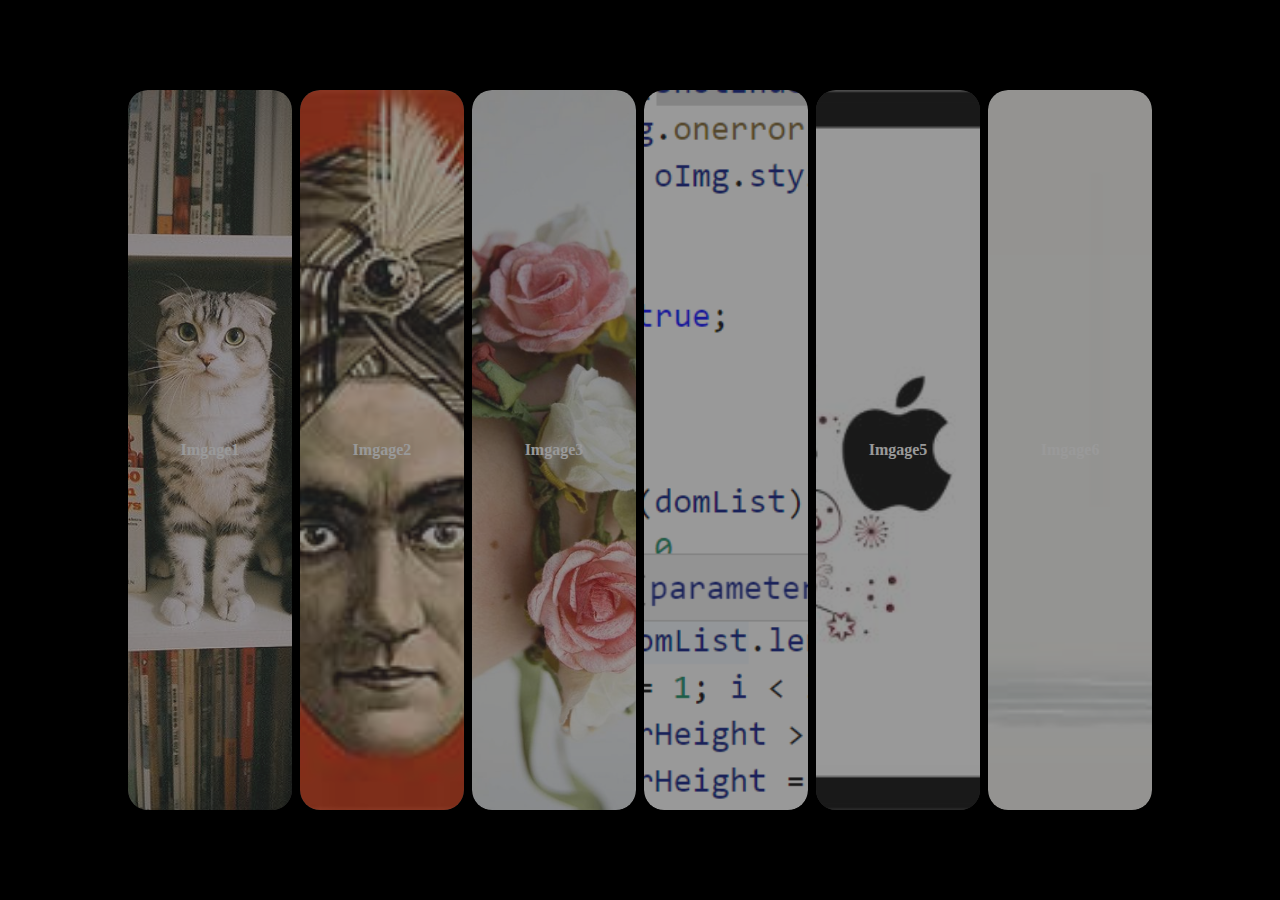
<file: 转轴展开照片css3_jquery/index.html>
<!DOCTYPE html>
<html lang="en">
<head>
    <meta charset="UTF-8">
    <meta name="viewport" content="width=device-width, initial-scale=1.0">
    <meta http-equiv="X-UA-Compatible" content="ie=edge">
    <title>Document</title>
    <link rel="stylesheet" href="./css/index.css">
</head>
<body>
    <div class="wrapper init">
        <ul class="content">
            <li class="item">
                <div class="inner">
                    <div class="bg"></div>
                    <div class="title"><h2>Imgage1</h2></div>
                    <div class="discrip">
                          <div class="header">Bird1</div>
                          <div class="close"></div>
                    </div>
                </div>
            </li>
            <li class="item">
                <div class="inner">
                    <div class="bg"></div>
                    <div class="title"><h2>Imgage2</h2></div>
                    <div class="discrip">
                          <div class="header">Bird2</div>
                          <div class="close"></div>
                    </div>
                </div>
            </li>
            <li class="item">
                <div class="inner">
                    <div class="bg"></div>
                    <div class="title"><h2>Imgage3</h2></div>
                    <div class="discrip">
                          <div class="header">Bird3</div>
                          <div class="close"></div>
                    </div>
                </div>
            </li>
            <li class="item">
                <div class="inner">
                    <div class="bg"></div>
                    <div class="title"><h2>Imgage4</h2></div>
                    <div class="discrip">
                          <div class="header">Bird4</div>
                          <div class="close"></div>
                    </div>
                </div>
            </li>
            <li class="item">
                <div class="inner">
                    <div class="bg"></div>
                    <div class="title"><h2>Imgage5</h2></div>
                    <div class="discrip">
                          <div class="header">Bird5</div>
                          <div class="close"></div>
                    </div>
                </div>
            </li>
            <li class="item">
                <div class="inner">
                    <div class="bg"></div>
                    <div class="title"><h2>Imgage6</h2></div>
                    <div class="discrip"></div>
                          <div class="header">Bird6</div>
                          <div class="close"></div>
                </div>
            </li>
        </ul>
    </div>
    <script src="./js/jquery.js"></script>
    <script src="./js/index.js"></script>
</body>
</html>
</file>
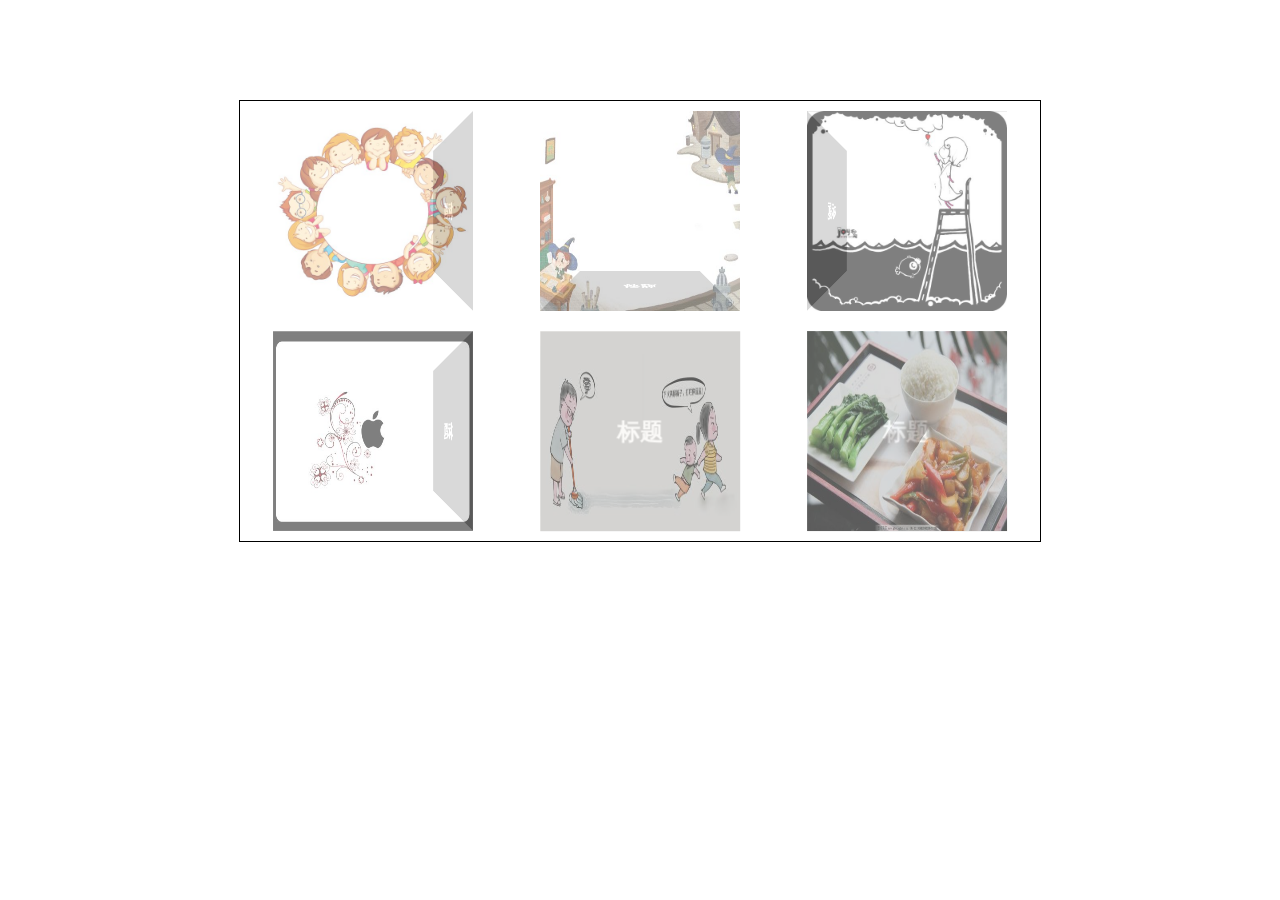
<file: 3Dsquare.html>
<!DOCTYPE html>
<html lang="en">

<head>
    <meta charset="UTF-8">
    <meta name="viewport" content="width=device-width, initial-scale=1.0">
    <meta http-equiv="X-UA-Compatible" content="ie=edge">
    <title>Document</title>
    <style>
    *{
        padding:0;
        margin:0;
        list-style: none;
    }
    .wrapper{
        width:800px;
        border:1px solid #000;
        margin:100px auto;
        

    }
    ul{
    width:100%;
    /* 子元素居中显示并且根据浏览器缩小来换行 */
    display: flex;
    flex-wrap: wrap;
    justify-content: space-around;
        
    }
    li{
        width:200px;
        height:200px;
        margin:10px;
        display: inline-block;
        perspective: 300px;
        /* 父节点设置景深  才能看到子元素的立体效果 */
    }
    .wrapper .picBox{
        width:100%;
        height:100%;
        position: relative;
        transform-style: preserve-3d;
        transform-origin: 50% 50% -100px;
        /* overflow: hidden; */
        /* 让子元素呈现3D立体效果 */
        /* transform-origin: 50% 50%; */

    }
    .wrapper .picBox .show,
    .wrapper .picBox .hide
    {
        width:100%;
        height:100%;
        

    }
    .wrapper .picBox .show img{
        width:100%;
        height:100%;
        opacity: 0.5;
        /* 添加透明度方便看到后面的标题 */
    }
    .wrapper .picBox .hide
    { 
        position:absolute;
        top:0;
        left:0;
        background: #000;
        color:#fff;
        font-size: 20px;
        opacity: 0.3;
        text-align: center;
        line-height: 200px;
        transform: translate3d(0,0,-1px);
        /* 让标题显示在照片后面 */
        
    }
    /* 先平移标题图片根据不同的方向
    改变标题图片的旋转轴中心 当鼠标移入之前和移出之后 让标题分别位于上下左右位置 */
    .wrapper .in-top .picBox .hide,
    .wrapper .out-top .picBox .hide
    {
        /* 将标题旋转到顶部*/
        transform-origin: bottom;
        transform: translate3d(0,-100%,0) rotate3d(1,0,0,90deg);
    }
    .wrapper .in-bottom .picBox .hide,
    .wrapper .out-bottom .picBox .hide
    {
        transform-origin: top;
        transform: translate3d(0,100%,0) rotate3d(1,0,0,-90deg);
    }
    .wrapper .in-left .picBox .hide, 
    .wrapper .out-left .picBox .hide
{
        transform-origin: right;
        transform: translate3d(-100%,0,0) rotate3d(0,1,0,-90deg);
    }
    .wrapper .in-right .picBox .hide,
    .wrapper .out-right .picBox .hide
{
        transform-origin:left ;
        transform: translate3d(100%,0,0) rotate3d(0,1,0,90deg);
    }
 /* 给上下左右的标题定义动画 
    鼠标移入时候  即就是让盒子从0状态旋转90度 让标题旋转到盒子picBox的正面
 */
    @keyframes in-top{
        0%{transform:rotate3d(0,0,0,0);}
        100%{
            transform:rotate3d(1,0,0,-90deg);
            /* translate3d(0,100px,100px) ;  */
        }
    }
    /*  鼠标移入时候  即盒子从90度旋转到初始状态度0度 让标题旋转到盒子picBox的顶部*/
    @keyframes out-top{
        0%{
            transform:rotate3d(1,0,0,-90deg);}
        100%{
            transform:rotate3d(0,0,0,0);
        }
    }
    .wrapper .in-top .picBox{
        animation: in-top 3s linear forwards;
    }
    .wrapper .out-top .picBox {
        animation: out-top 3s linear forwards;
    }
    @keyframes in-bottom{
        0%{transform:rotate3d(0,0,0,0);}
        100%{
            transform:rotate3d(1,0,0,90deg) ;
            /* translate3d(0,-100px,100px);  */
        }
    }
    @keyframes out-bottom{
        100%{transform:rotate3d(0,0,0,0);}
        0%{
            transform:rotate3d(1,0,0,90deg) ;
            /* translate3d(0,-100px,100px);  */
        }
    }
    .wrapper .in-bottom .picBox{
        animation: in-bottom 3s linear forwards;
    }
    .wrapper .out-bottom .picBox{
        animation: out-bottom 3s linear forwards;
    }
    @keyframes in-left{
        0%{transform:rotate3d(0,0,0,0);}
        100%{
            transform:rotate3d(0,1,0,90deg) ;
            /* translate3d(100px,0,100px);  */
        }
    }
    @keyframes out-left{
        100%{transform:rotate3d(0,0,0,0);}
        0%{
            transform:rotate3d(0,1,0,90deg) ;
            /* translate3d(100px,0,100px);  */
        }
    }
    .wrapper .in-left .picBox{
        animation: in-left 3s linear forwards;
    }
    .wrapper .out-left .picBox{
        animation: out-left 3s linear forwards;
    }
    @keyframes in-right{
        0%{transform:rotate3d(0,0,0,0);}
        100%{
            transform:rotate3d(0,1,0,-90deg) ;
            /* translate3d(-100px,0,100px);  */
        }
    } 
    @keyframes out-right{
    100%{transform:rotate3d(0,0,0,0);}
        0%{
            transform:rotate3d(0,1,0,-90deg) ;
            /* translate3d(-100px,0,100px);  */
        }
    }
    .wrapper .in-right .picBox{
        animation: in-right 3s linear forwards;
    }
    .wrapper .out-right .picBox{
        animation: out-right 3s linear forwards;
    }
    
    
    </style>
</head>

<body>
    <div class="wrapper">
        <ul>
            <li class="out-right">
                <div class="picBox">
                    <div class="show"><img src="../images/1.jpg" alt=""></div>
                    <div class="hide">
                        <h3>标题</h3>
                    </div>
                </div>
            </li>
            <li class="in-bottom">
                <div class="picBox">
                    <div class="show"><img src="../images/2.jpg" alt=""></div>
                    <div class="hide">
                        <h3>标题</h3>
                    </div>
                </div>
            </li>
            <li class="in-left">
                <div class="picBox">
                    <div class="show"><img src="../images/3.jpg" alt=""></div>
                    <div class="hide">
                        <h3>标题</h3>
                    </div>
                </div>
            </li>
            <li class="in-right">
                <div class="picBox">
                    <div class="show"><img src="../images/4.jpg" alt=""></div>
                    <div class="hide">
                        <h3>标题</h3>
                    </div>
                </div>
            </li>
            <li>
                <div class="picBox">
                    <div class="show"><img src="../images/5.jpg" alt=""></div>
                    <div class="hide">
                        <h3>标题</h3>
                    </div>
                </div>
            </li>
            <li>
                <div class="picBox">
                    <div class="show"><img src="../images/6.jpg" alt=""></div>
                    <div class="hide">
                        <h3>标题</h3>
                    </div>
                </div>
            </li>
        </ul>
    </div>
</body>

</html>
</file>
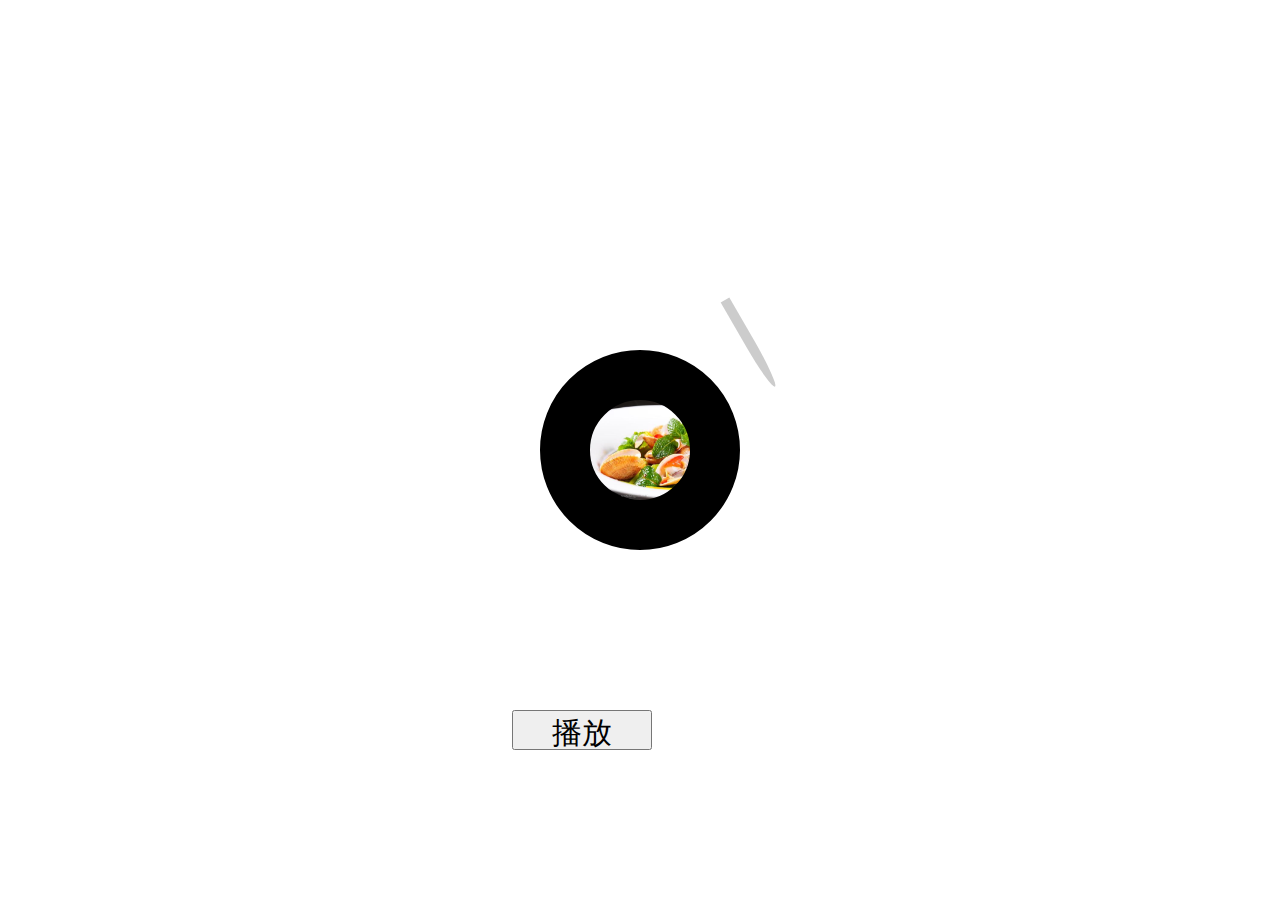
<file: netEasy.html>
<!DOCTYPE html>
<html lang="en">
<head>
    <meta charset="UTF-8">
    <meta name="viewport" content="width=device-width, initial-scale=1.0">
    <meta http-equiv="X-UA-Compatible" content="ie=edge">
    <title>Document</title>
    <style>
       .wrapper{
           position: absolute;
           top:50%;
           left:50%;
           transform:translate(-50%,-50%);
       }
       .table{
           width:100px;
           height:100px;
           border-radius: 50%;
           border:50px solid #000;
           background: url("../images/1.jpeg");
           background-size: cover;
           animation: move 5s linear infinite paused;
       }
       @keyframes move{
           0%{
               transform:rotateZ(0deg);
           }
           100%{
               transform:rotateZ(360deg);
           }
       }
       .pin{
           position:absolute;
           top:-50px;
           left:180px;
           height:100px;
           width:10px;
           border-bottom-right-radius: 100%;
           border-bottom-left-radius: 100%;
           /* 细针效果 */
           transform-origin: top;
           /* 绕某个位置变换 */
           transform:rotateZ(-30deg);
           background-color: #ccc;
           transition:all 2s linear;
           /* 过渡动画 */
       }
       .play{
           font-size: 30px;
           width:140px;
           height:40px;
           position:absolute;
           bottom:150px;
           left:40%;
       }
       .active{
        transform:rotateZ(30deg);
       }
    </style>
</head>
<body>
    <div class="wrapper">
        <div class="table"></div>
        <div class="pin"></div>
    </div>
    <button class="play">播放</button>
    <script>
        var flag=true;
        var pin=document.getElementsByClassName('pin')[0];
        var table=document.getElementsByClassName('table')[0];

        var btn=document.getElementsByClassName('play')[0];
        console.log(pin);
       btn.onclick=function(){
           if(flag){
               flag=false;
               pin.className='pin active';
               table.style.animationPlayState='running';
           }else{
            flag=true;
               pin.className='pin';
               table.style.animationPlayState='paused';
           }
       }
    </script>
</body>
</html>
</file>
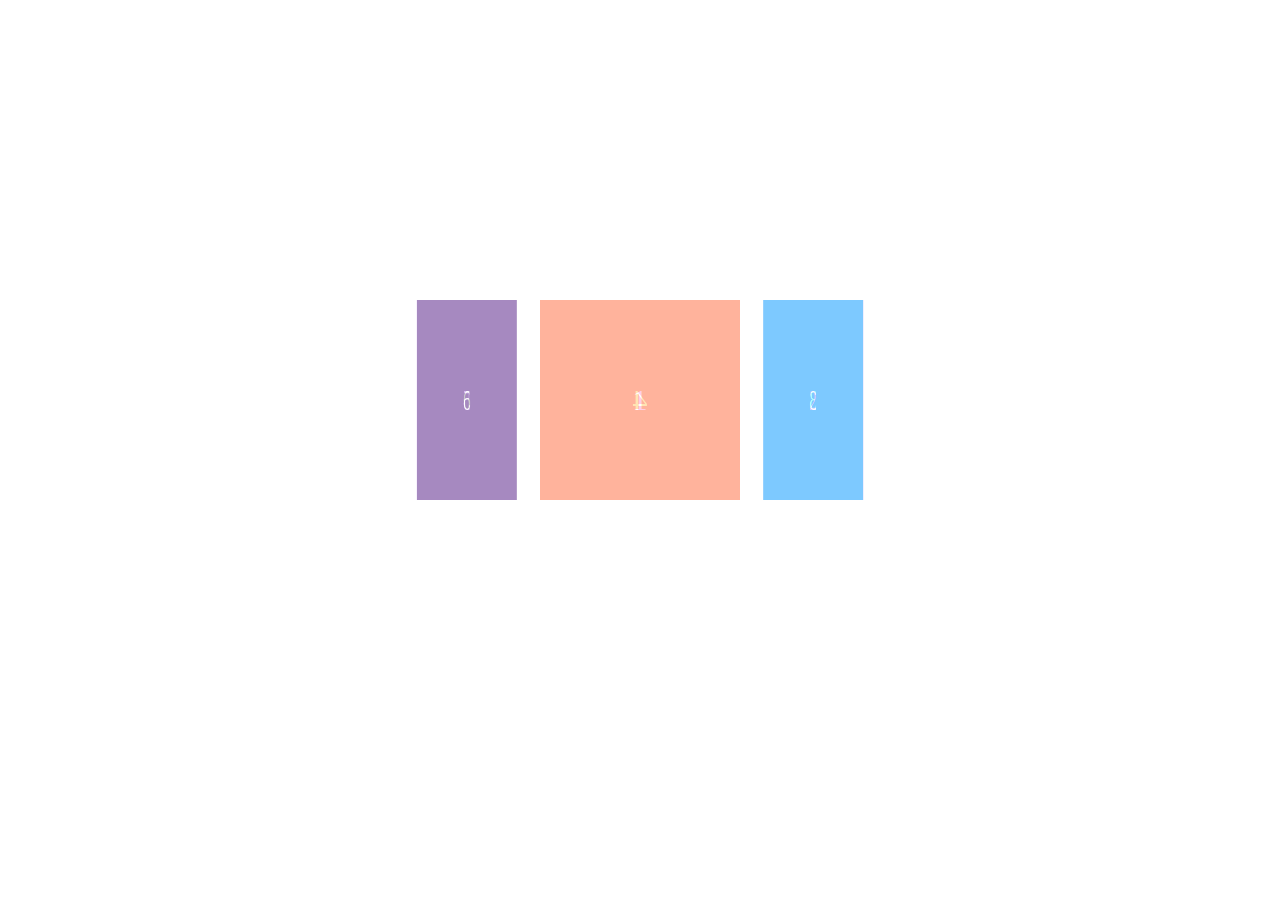
<file: rotatingPic.html>
<!DOCTYPE html>
<html lang="en">
<head>
    <meta charset="UTF-8">
    <meta name="viewport" content="width=device-width, initial-scale=1.0">
    <meta http-equiv="X-UA-Compatible" content="ie=edge">
    <title>Document</title>
    <style>
    .wrapper{
        width:200px;
        height:200px;
        transform-style: preserve-3d;
        /* perspective: 600px; */
        position:relative;
        /* transform: rotateX(-20deg); */
        margin:300px auto;
        animation:turn 5s linear infinite;
        /* perspective-origin: top; */
    }
    @keyframes turn{
        0%{
            transform: rotateX(-20deg) rotateY(0deg);
        }
        100%{
            transform: rotateX(-20deg) rotateY(360deg);
        }
    }
     .wrapper div{
        position:absolute;
        top:0;
        left:0;
        width:200px;
        height:200px;
        opacity:0.3;
        font-size: 30px;
        color:#fff;
        text-align: center;
        line-height: 200px;
        list-style: none;

    }
    .item1{
        background-color: orange;
        transform: rotateY(0deg) translateZ(200px);

    }
    .item2{
        background-color: aqua;
        transform: rotateY(60deg)translateZ(200px);
    }
    .item3{
        background-color: blue;
        transform: rotateY(120deg)translateZ(200px);
    }
    .item4{
        background-color: deeppink;
        transform: rotateY(180deg)translateZ(200px);
    }
    .item5{
        background-color: #000;
        transform: rotateY(240deg)translateZ(200px);
    }
    .item6{
        background-color: blueviolet;
        transform: rotateY(300deg)translateZ(200px);
    }
    
    </style>
</head>
<body>
    <div class="wrapper">
       
            <div class="item1">1</div>
            <div class="item2">2</div>
            <div class="item3">3</div>
            <div class="item4">4</div>
            <div class="item5">5</div>
            <div class="item6">6</div>
        
    </div>
</body>
</html>
</file>
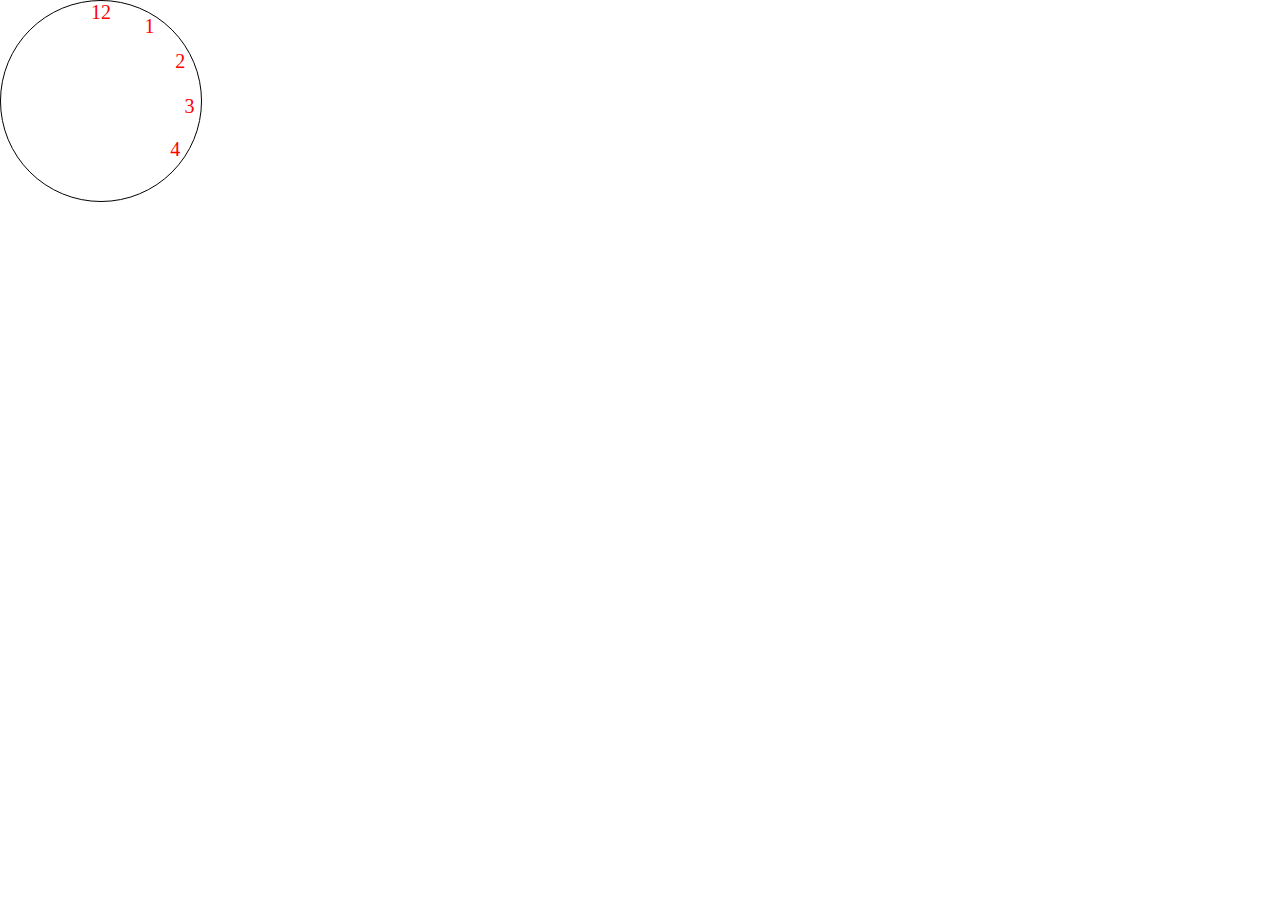
<file: watch.html>
<!DOCTYPE html>
<html lang="en">
<head>
    <meta charset="UTF-8">
    <meta name="viewport" content="width=device-width, initial-scale=1.0">
    <meta http-equiv="X-UA-Compatible" content="ie=edge">
    <title>Document</title>
    <style>
        *{
            padding:0;
            margin:0;
            list-style: none;
        }
       .box{
           width:200px;
           height:200px;
           border:1px solid #000;
           border-radius: 50%; 
       }
       ul{
           position:relative;
       }
       /* ul li{
           width:4px;
           height:20px;
           background:#333;
           position:absolute;
           top:0;
           left:50%;
           transform: translateX(-50%);
           transform-origin: 0 100px;
       }
       li:nth-of-type(2){
          transform: rotateZ(30deg);
       }
       li:nth-of-type(3){
           transform:rotateZ(60deg);
       }
       li:nth-of-type(4){
           transform: rotateZ(90deg);
       } */

       ul li{
           font-size: 20px;
           color:red;
           position:absolute;
           top:0;
           left:50%;
           transform: translateX(-50%);
           transform-origin: 0 100px;
       }
       li:nth-of-type(2){
          transform: rotateZ(30deg);
       }
       li:nth-of-type(3){
           transform:rotateZ(60deg);
       }
       li:nth-of-type(4){
           transform: rotateZ(90deg);
       }
       li:nth-of-type(5){
           transform: rotateZ(120deg);
       }
       
       span{
           display: inline-block;
       }
      
       li:nth-of-type(2) span{
          transform: rotateZ(-30deg);
       }
       li:nth-of-type(3) span{
          transform: rotateZ(-60deg);
       }
       li:nth-of-type(4) span{
          transform: rotateZ(-90deg);
       }
       li:nth-of-type(5) span{
          transform: rotateZ(-120deg);
       }
         


    </style>
</head>
<body>
    <div class="box">
        <ul>
            <li><span>12</span></li>
            <li><span>1</span></li>
            <li><span>2</span></li>
            <li><span>3</span></li>
            <li><span>4</span></li>
        </ul>
    </div>
</body>
</html>
</file>
<file: 转轴展开照片css3_jquery/css/index.css>
*{
    margin:0;
    padding:0;
    list-style: none;
}
html,body{
    width:100%;
    height:100%;
}

.wrapper{
    display: flex;
    justify-content:center;
    align-items: center;
    /* 设置content区居中 */
    width:100%;
    height:100%;
    background:#000;
    color:#fff;
}
.content{
    width:80%;
    height:80%;
    display: flex;
    align-items: center;
    /* 始终让图片居中显示  以至于在隐藏图片让大图显示的时候其余的图片往中间缩 */
    justify-content: space-between;
    /* 为子项目设置弹性盒子设置其内部区域的项目根据content大小定宽围绕 */

}
.item{
    width:16%;
    height:100%;
    border-radius:20px;
    overflow: hidden;
    background:#333;
    transition: height 0.5s linear 0.5s,width 0.5s linear ;
   
}
.item .inner{
    width:100%;
    height:100%;
    border-radius: 20px;
    overflow: hidden;
    position: relative;
    opacity: 0.5;
    transition: transform 0.5s linear;
    /* 过渡动画 */
}
/* 让图片顺序显示 */
.item:nth-of-type(2) .inner{
  transition-delay: 100ms;
}
.item:nth-of-type(3) .inner{
    transition-delay: 200ms;
  }
  .item:nth-of-type(4) .inner{
    transition-delay: 300ms;
  }
  .item:nth-of-type(5) .inner{
    transition-delay: 400ms;
  }
  .item:nth-of-type(6) .inner{
    transition-delay: 500ms;
  }
  /* 动态添加 init属性 */
 .init .item .inner{
    /* 平移将图片往上移动全部宽度 */
    transform: translate3d(0,100%,0);
} 
.item .inner .bg{
    width:100%;
    height:100%;
    background-size: cover;
    background-position: center;
}
.item:nth-of-type(1) .bg{
    background-image: url("../image/0.png");
}
.item:nth-of-type(2) .bg{
    background-image: url("../image/1.png");
}
.item:nth-of-type(3) .bg{
    background-image: url("../image/2.png");
}
.item:nth-of-type(4) .bg{
    background-image: url("../image/3.png");
}
.item:nth-of-type(5) .bg{
    background-image: url("../image/4.jpg");
}
.item:nth-of-type(6) .bg{
    background-image: url("../image/5.jpg");
}

/* 文字部分 */

.inner .title{
     position: absolute;
     top:50%;
     left:50%;
     transform: translate(-50%,-50%);
     /* 因为当hover的时候字体变大 没办法固定字体居中所以采用CSS3 */
}
.title h2{
    font-size: 16px;
}
.item:hover .title h2{
    font-size: 20px;
    transition:font-size 0.2s linear;
}
.item:hover .inner{
    opacity: 1;
}

/* 大图显示部分 
   先把没点击的图片的高度变到0
   在把点击图片到宽度显示到100%
*/
.active{
    width:100%;
}
/* 设置大图显示到时候  过度动画 
    先隐藏未点击的高，再显示点击图片的宽
    样式见“大图显示部分”
    */
.wrapper-active .item{
    transition: height 0.5s linear ,width 0.5s linear 0.5s;
    
}
.wrapper-active .item:not(.active){
    height:0;
    width:0;
}
.wrapper-active .item .title{
    opacity:0;
    transition:opacity 0.2s linear;
}

.item .discrip {
    width:100%;
    height:30px;
    position: absolute;
    top:30px;
    opacity:0;
}
.discrip .header{
    float:left;
    margin-left: 30px;
    line-height: 30px;
}
.discrip .close{
    float:right;
    margin-right: 30px;
    position: relative;
    width:30px;
    height:30px;
}
.discrip .close:before,
.discrip .close:after{
    position: absolute;
    top:0;
   left:0;
    width:30px;
    height:2px;
    background:#ccc;
    content: '';
}
.discrip .close:before{
    transform: rotate(45deg);
}
.discrip .close:after{
    transform: rotate(-45deg); 

}
.active .discrip{
    opacity:1;
    transition:opacity 0.5s linear 1s;
}
</file>
